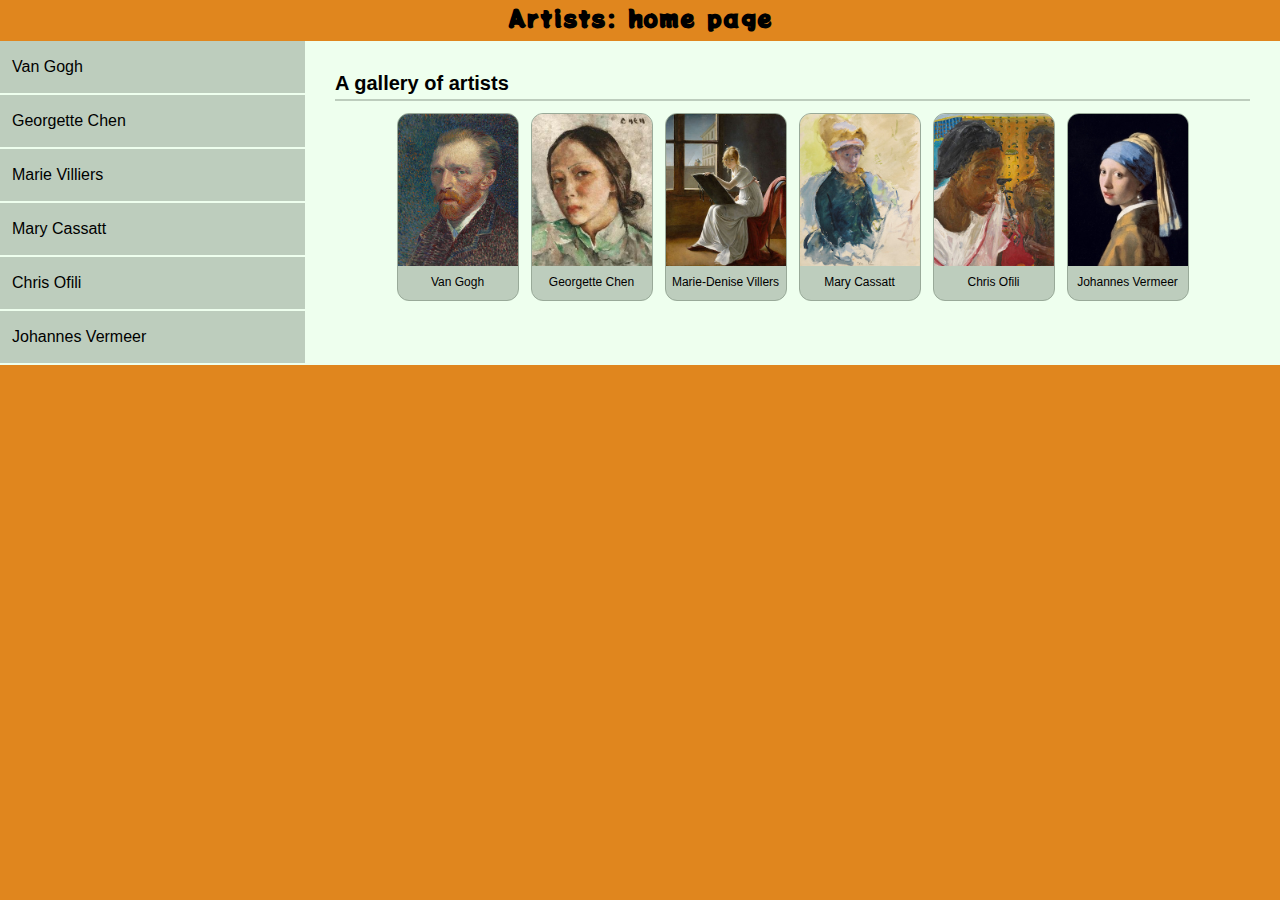
<file: index.html>
<!DOCTYPE html>
<html lang="en-gb"> 
<head>
  <meta charset="UTF-8">
  <meta name="viewport" content="width=device-width, initial-scale=1.0"> 
  <link rel="preconnect" href="https://fonts.googleapis.com">
  <link rel="preconnect" href="https://fonts.gstatic.com" crossorigin>
  <link href="https://fonts.googleapis.com/css2?family=Potta+One&display=swap" rel="stylesheet">
  <link rel="stylesheet" href="styles/styles.css">
  <title>My website: Home page</title>
</head> 
<body>
 
  <header>
    <h1>Artists: home page</h1> 
  </header>
  <div class="wrapper">
    <nav>
      <a href="van-gogh.html">Van Gogh</a>
      <a href="chen.html">Georgette Chen</a>
      <a href="villiers.html">Marie Villiers</a> 
      <a href="cassatt.html">Mary Cassatt</a>
      <a href="ofili.html">Chris Ofili</a>
      <a href="vermeer.html">Johannes Vermeer</a>
    </nav>
    <main> 
      <h2>A gallery of artists</h2>

      <div class="homepage">

        <a href="van-gogh.html"> 
          <figure>
            <img src="images/van-gogh.jpg" alt="Van Gogh: self-portrait">
            <figcaption>Van Gogh</figcaption>
          </figure>
        </a>

        <a href="chen.html"> 
          <figure>
            <img src="images/georgette-chen.jpg" alt="Georgette Chen: self-portrait">
            <figcaption>Georgette Chen</figcaption>
          </figure>
        </a>

        <figure>
          <img src="images/marie-denise-villers.jpg" alt="Marie-Denise Villers: Young Woman Drawing">
          <figcaption>Marie-Denise Villers</figcaption>
        </figure>

        <figure>
          <img src="images/mary-cassatt.jpg" alt="Mary Cassatt: self-portrait"> 
          <figcaption>Mary Cassatt</figcaption>
        </figure>

        <figure>
          <img src="images/chris-ofili.jpg" alt="Chris Ofili: Self Portrait with Sister and Bike">
          <figcaption>Chris Ofili</figcaption>
        </figure>

        <figure>
          <img src="images/johannes-vermeer.jpg" alt="Johannes Vermeer: Girl with a Pearl Earring">
          <figcaption>Johannes Vermeer</figcaption>
        </figure>

      </div>

    </main>
  </div>
  
</body>
</html>
</file>
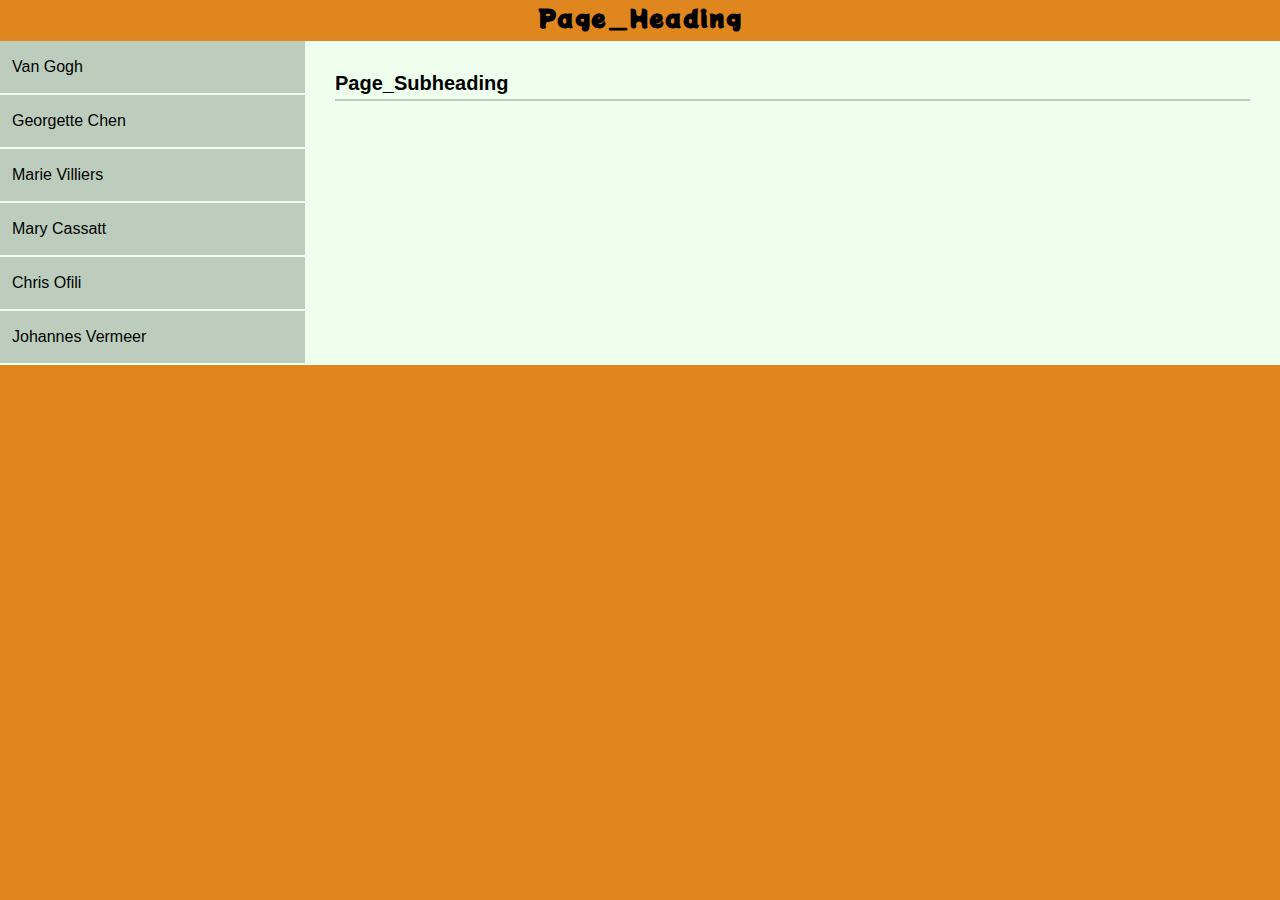
<file: cassatt.html>
<!DOCTYPE html>
<html lang="en-gb"> 
<head>
  <meta charset="UTF-8">
  <meta name="viewport" content="width=device-width, initial-scale=1.0"> 
  <link rel="preconnect" href="https://fonts.googleapis.com">
  <link rel="preconnect" href="https://fonts.gstatic.com" crossorigin>
  <link href="https://fonts.googleapis.com/css2?family=Potta+One&display=swap" rel="stylesheet">
  <link rel="stylesheet" href="styles/styles.css">
  <title>Page_Title</title>
</head> 
<body>
 
  <header>
    <h1>Page_Heading</h1> 
  </header>
  <div class="wrapper">
    <nav>
      <a href="van-gogh.html">Van Gogh</a>
      <a href="chen.html">Georgette Chen</a>
      <a href="villiers.html">Marie Villiers</a> 
      <a href="cassatt.html">Mary Cassatt</a>
      <a href="ofili.html">Chris Ofili</a>
      <a href="vermeer.html">Johannes Vermeer</a>
    </nav>
    <main> 
      <h2>Page_Subheading</h2>

    </main>
  </div>
  
</body>
</html>
</file>
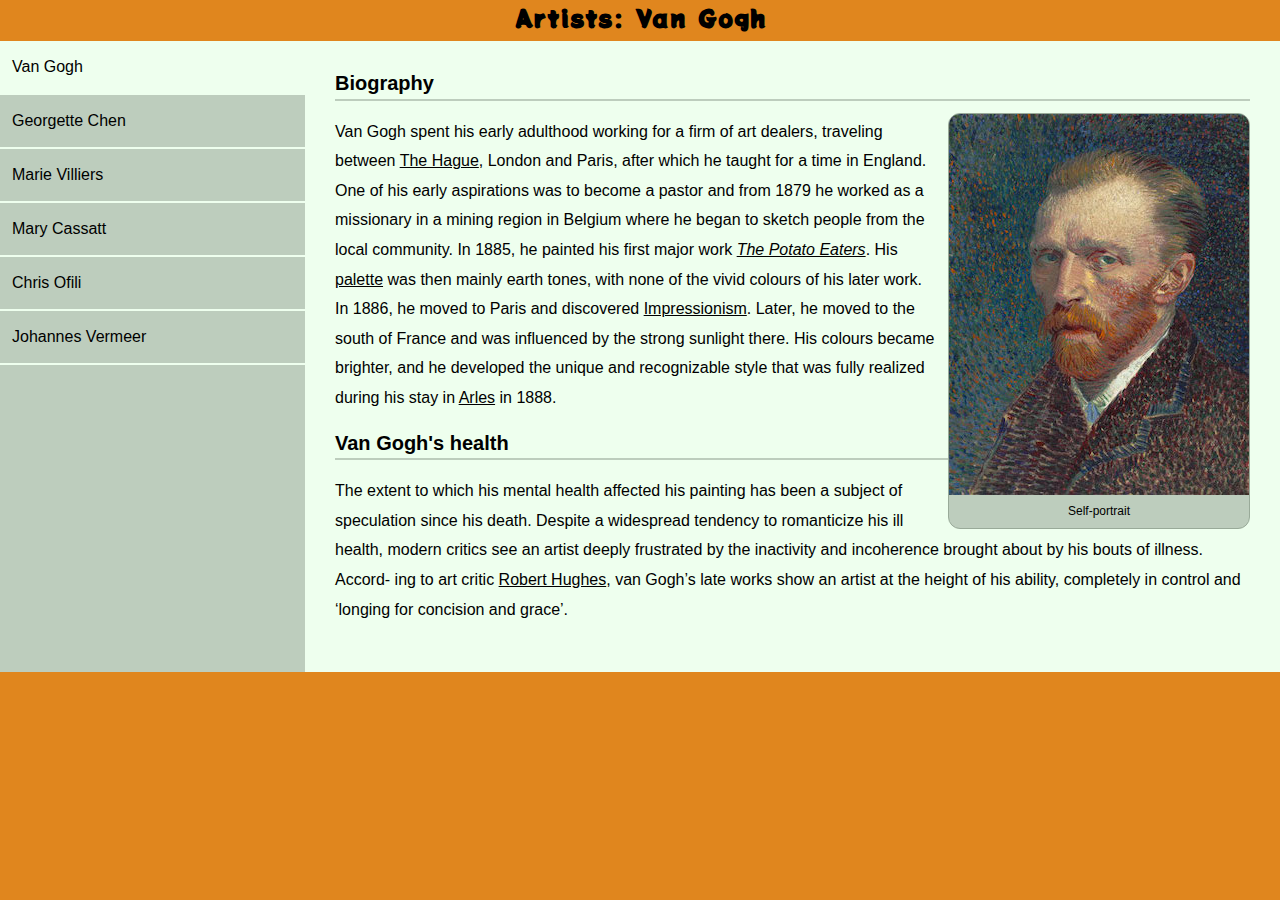
<file: van-gogh.html>
<!DOCTYPE html>
<html lang="en-gb"> 
<head>
  <meta charset="UTF-8">
  <meta name="viewport" content="width=device-width, initial-scale=1.0"> 
  <link rel="preconnect" href="https://fonts.googleapis.com">
  <link rel="preconnect" href="https://fonts.gstatic.com" crossorigin>
  <link href="https://fonts.googleapis.com/css2?family=Potta+One&display=swap" rel="stylesheet">
  <link rel="stylesheet" href="styles/styles.css">
  <title>Artists: Van Gogh</title>
</head> 
<body>
 
  <header>
    <h1><a href="index.html">Artists</a>: Van Gogh</h1> 
  </header>
  <div class="wrapper">
    <nav>
      <a href="van-gogh.html" class="here">Van Gogh</a>
      <a href="chen.html">Georgette Chen</a>
      <a href="villiers.html">Marie Villiers</a> 
      <a href="cassatt.html">Mary Cassatt</a>
      <a href="ofili.html">Chris Ofili</a>
      <a href="vermeer.html">Johannes Vermeer</a>
    </nav>
    <main> 
      <h2>Biography</h2>
      <figure>
        <img src="images/van-gogh.jpg" alt="Van Gogh: self-portrait"> 
        <figcaption>Self-portrait</figcaption>
      </figure>
      <p>
        Van Gogh spent his early adulthood working for a firm of art dealers, traveling between <a href="http://en.wikipedia.org/wiki/The_Hague" title="The Hague">The Hague</a>, London and Paris, after which he taught for a time in England. One of his early aspirations was to become a pastor and from 1879 he worked as a missionary in a mining region in Belgium where he began to sketch people from the local community. In 1885, he painted his first major work <em><a href="http://en.wikipedia.org/wiki/The_Potato_Eaters">The Potato Eaters</a></em>. His <a href="http://en.wikipedia.org/wiki/Palette_%28painting%29">palette</a> was then mainly earth tones, with none of the vivid colours of his later work. In 1886, he moved to Paris and discovered <a href="http://en.wikipedia.org/wiki/Impressionism">Impressionism</a>. Later, he moved to the south of France and was influenced by the strong sunlight there. His colours became brighter, and he developed the unique and recognizable style that was fully realized during his stay in <a href="http://en.wikipedia.org/wiki/Arles">Arles</a> in 1888.
      </p>
      <h2>Van Gogh's health</h2>
      <p>
        The extent to which his mental health affected his painting has been a subject of speculation since his death. Despite a widespread tendency to romanticize his ill health, modern critics see an artist deeply frustrated by the inactivity and incoherence brought about by his bouts of illness. Accord- ing to art critic <a href="http://en.wikipedia.org/wiki/Robert_Hughes_%28critic%29">Robert Hughes</a>, van Gogh’s late works show an artist at the height of his ability, completely in control and ‘longing for concision and grace’.
      </p>
    </main>
  </div>
  
</body>
</html>
</file>
<file: styles/styles.css>
:root {
  --color1: #e0861e;
  --color2: #9a9;
  --color3: #bdcdbd;
  --color4: #efe;
}

body {
  margin: 0;
  padding: 0;
  background-color: var(--color1); 
  font-family: Arial, Helvetica, sans-serif;
}

header {
  display: flex; 
  justify-content: center; 
  align-items: center;
  font-family: 'Potta One', cursive;
}

header h1 {
  margin: 0;
  font-size: 1.5em; 
  letter-spacing: 1px; 
  padding-bottom: .25em;
}

h1 a {
  /* removes default link underline: */ 
  text-decoration: none;
}

a {
  /* replaces the "default blue" links with parent color: */ 
  color: inherit;
}

nav {
  display: flex;
  flex-direction: row; 
  line-height: 1.25em;
  width: 100%;
  background-color: var(--color3);
}

nav a:link, 
nav a:visited {
  padding: 6px 4px;
  text-align: center;
  border-right: 1px solid var(--color4); 
  text-decoration: none;
}

/* removes the right border on the last menu item: */
nav a:last-child {
  border: 0;
}

main {
  /* sets padding: top, right+left, bottom: */ 
  padding: 1.75em 30px 2em;
  background-color: var(--color4); 
  line-height: 1.85em;
}

main h2 {
  font-size: 1.25em;
  text-align: center;
  margin: 0;
  border-bottom: 2px solid var(--color3);
}

/* makes images on the homepage into a grid: */
.homepage {
  display: flex;
  flex-wrap: wrap;
  /* note CSS spelling of ‘center’: */ 
  justify-content: center;
}
.homepage figure {
  width: 120px;
  margin: 12px 6px 6px; 
}

figure {
  border: 1px solid var(--color2); 
  padding: 0;
  margin: 12px 0 0; 
  border-radius: 12px;
  overflow: hidden; 
  background-color: var(--color3);
}

figure img { 
  display: block; 
  width: 100%;
}

figcaption {
  text-align: center;
  /* sets padding top-bottom, right-left: */ 
  padding: 2px 6px;
  font-size: .75em;
}

.wrapper {
  display: flex; 
  flex-direction: column;
}

/* STYLES "BREAKPOINT" FOR WIDTHS ABOVE 600 pixels: */
@media all and (min-width: 600px) { 

  .wrapper {
    flex-direction: row; 
  }
  main { 
    width: 75%;
  } 
  main h2 { 
    text-align: left;
  }
  /* images on individual artist's pages */
  figure {
    float: right;
    /* top, right, bottom, left */ margin: 12px 0 0 10px;
  }
  /* changes background and enlarges figure tag on hover: */
  .homepage figure {
    transition-property: transform, background; transition-duration: .5s;
  }
  .homepage figure:hover {
    transform: scale(1.1); /*105%*/
    background: var(--color4);
  }
  nav {
    width: 25%; 
    flex-direction: column; 
    line-height: 2.5em;
  }
  nav a.here {
    background: var(--color4);
  }
  nav a.here:hover { 
    border-right: none;
  }
  nav a:link, 
  nav a:visited {
    text-align: left;
    padding-left: 12px;
    border-right: 0;
    border-bottom: 2px solid var(--color4);
    transition: background 0.75s;
  }
  nav a:hover {
    background: var(--color4); 
    border-right: 2px solid var(--color2);
  }

}
</file>
